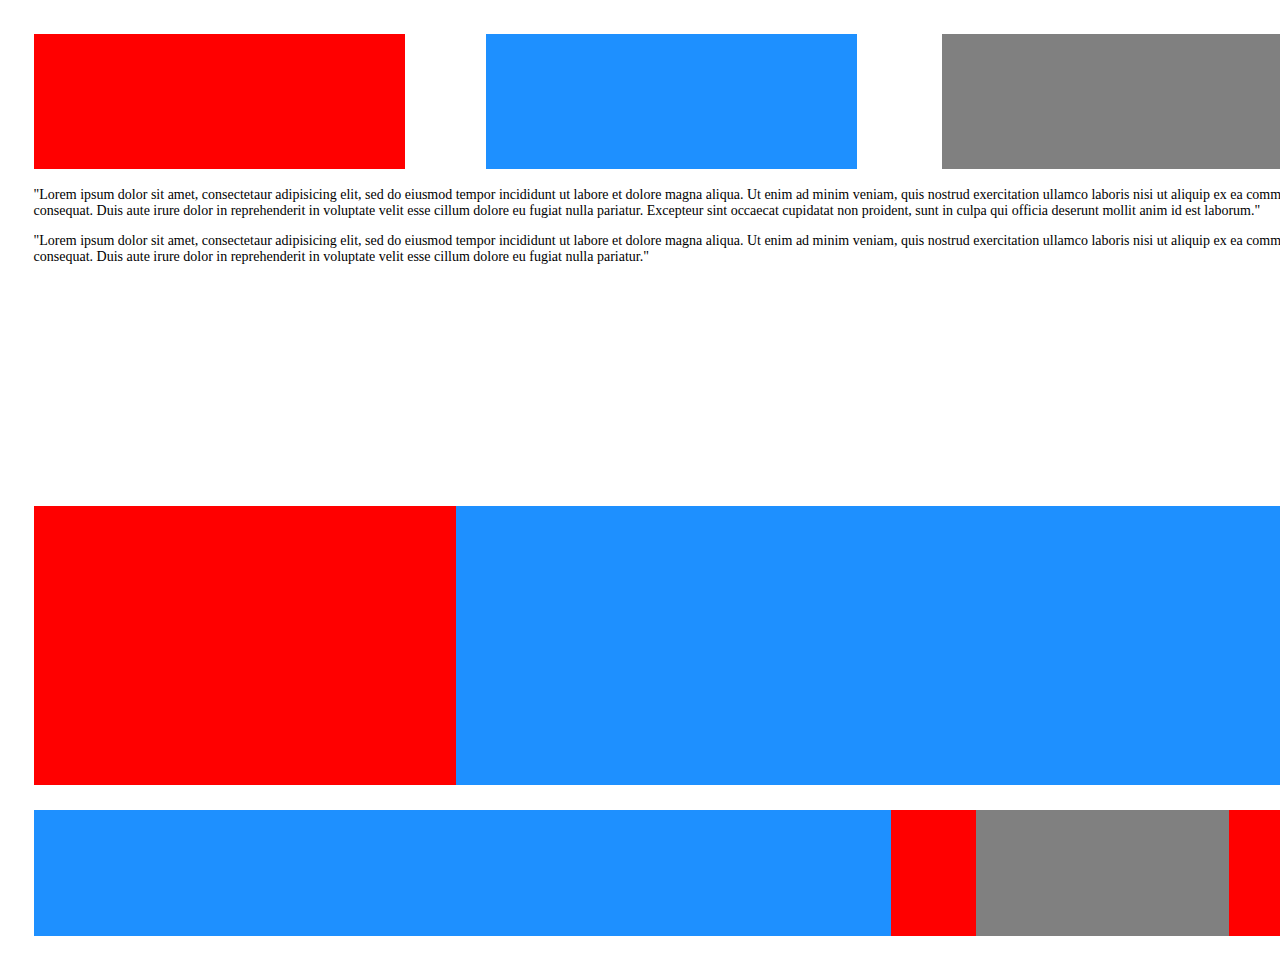
<file: html-layouts-2/first/index.html>
<!DOCTYPE html>
<html>
<head>
	<title>day 3 project 1</title>
	<link rel="stylesheet" type="text/css" href="base.css">
</head>
<body>
	    <div id="top-left"></div>
	    <div id="top-middle"></div>
	    <div id="top-right"></div>

    <div id="text-box">
	    <p>"Lorem ipsum dolor sit amet, consectetaur adipisicing elit, sed do eiusmod tempor incididunt ut labore et dolore magna aliqua. Ut enim ad minim veniam, quis nostrud exercitation ullamco laboris nisi ut aliquip ex ea commodo consequat. Duis aute irure dolor in reprehenderit in voluptate velit esse cillum dolore eu fugiat nulla pariatur. Excepteur sint occaecat cupidatat non proident, sunt in culpa qui officia deserunt mollit anim id est laborum."</p>
	    <p>"Lorem ipsum dolor sit amet, consectetaur adipisicing elit, sed do eiusmod tempor incididunt ut labore et dolore magna aliqua. Ut enim ad minim veniam, quis nostrud exercitation ullamco laboris nisi ut aliquip ex ea commodo consequat. Duis aute irure dolor in reprehenderit in voluptate velit esse cillum dolore eu fugiat nulla pariatur."</p>
    </div>

    <div id="big">
    	<div id="big-red"></div>
    </div>

    <div id="footer">
    	<div id="red-right">
    		<div id="small-gray"></div>
    	</div>
    </div>

</body>
</html>
</file>
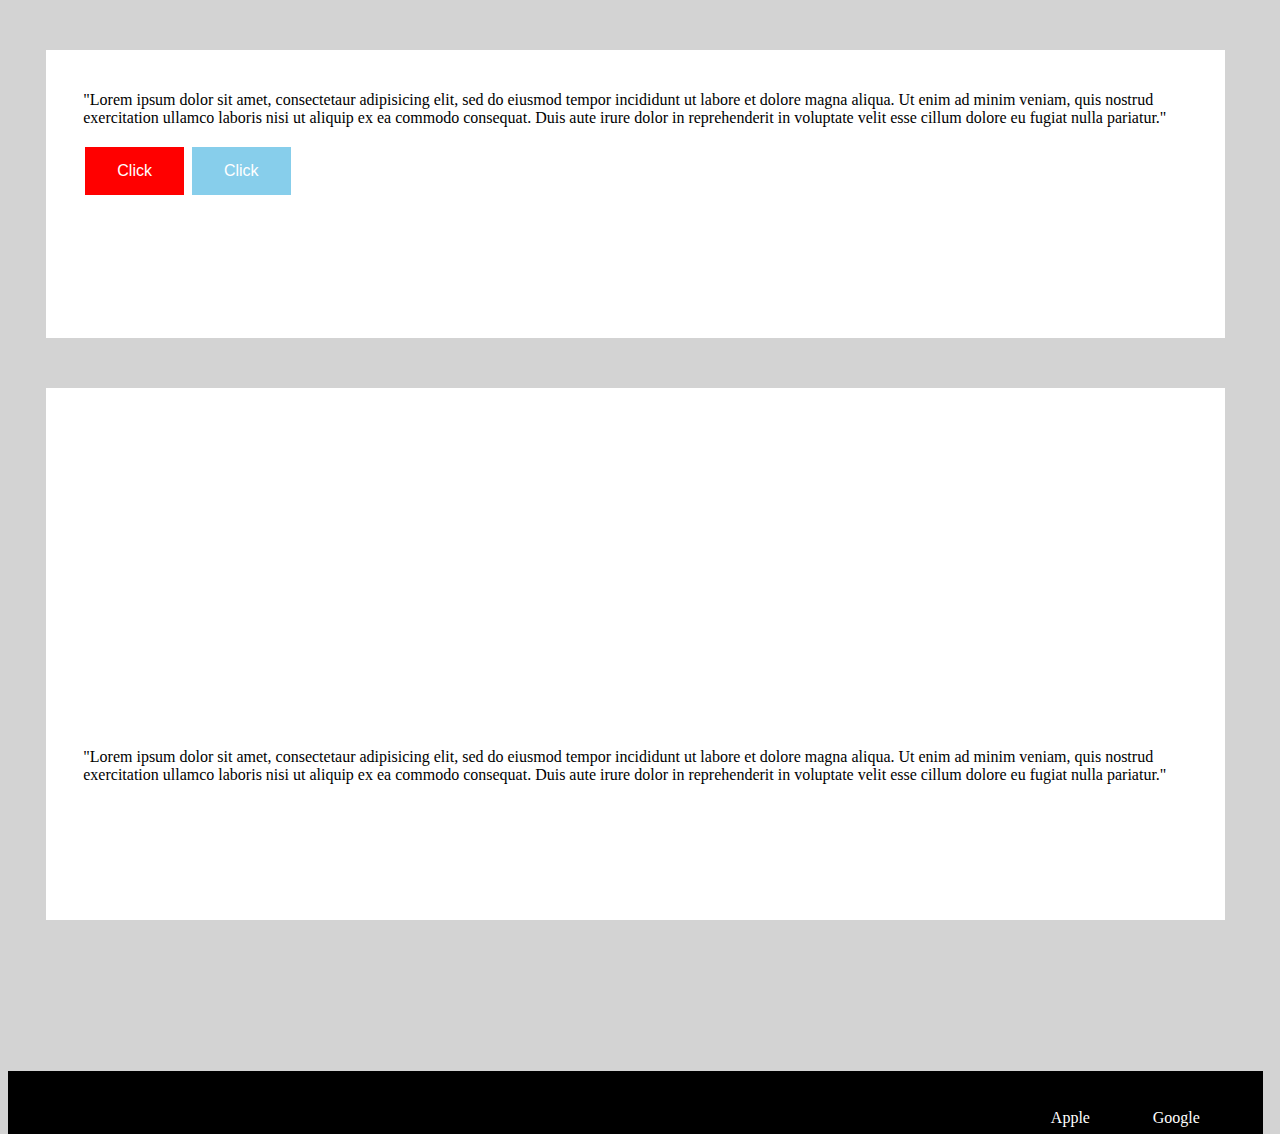
<file: html-layouts-2/second/proj2.html>
<!DOCTYPE html>
<html>
<head>
    <link rel="stylesheet" type="text/css" href="proj2.css">
	<title></title>
</head>
<body>
    <div id="master-container">
	    <div id="top-div">
	    	<p>"Lorem ipsum dolor sit amet, consectetaur adipisicing elit, sed do eiusmod tempor incididunt ut labore et dolore magna aliqua. Ut enim ad minim veniam, quis nostrud exercitation ullamco laboris nisi ut aliquip ex ea commodo consequat. Duis aute irure dolor in reprehenderit in voluptate velit esse cillum dolore eu fugiat nulla pariatur."</p>
	    	<button id="btn1"> Click </button>
	    	<button id="btn2"> Click </button>
	    </div>

	    <div id="bottom-div">
	    	<div id="image"></div>
	    	<p>"Lorem ipsum dolor sit amet, consectetaur adipisicing elit, sed do eiusmod tempor incididunt ut labore et dolore magna aliqua. Ut enim ad minim veniam, quis nostrud exercitation ullamco laboris nisi ut aliquip ex ea commodo consequat. Duis aute irure dolor in reprehenderit in voluptate velit esse cillum dolore eu fugiat nulla pariatur."</p>
	    	
	    </div>

	    <div id="footer">
	        <a id="googs" href="#">Google</a>
	    	<a id="apps" href="#">Apple</a>
	    </div>








    </div>
</body>
</html>
</file>
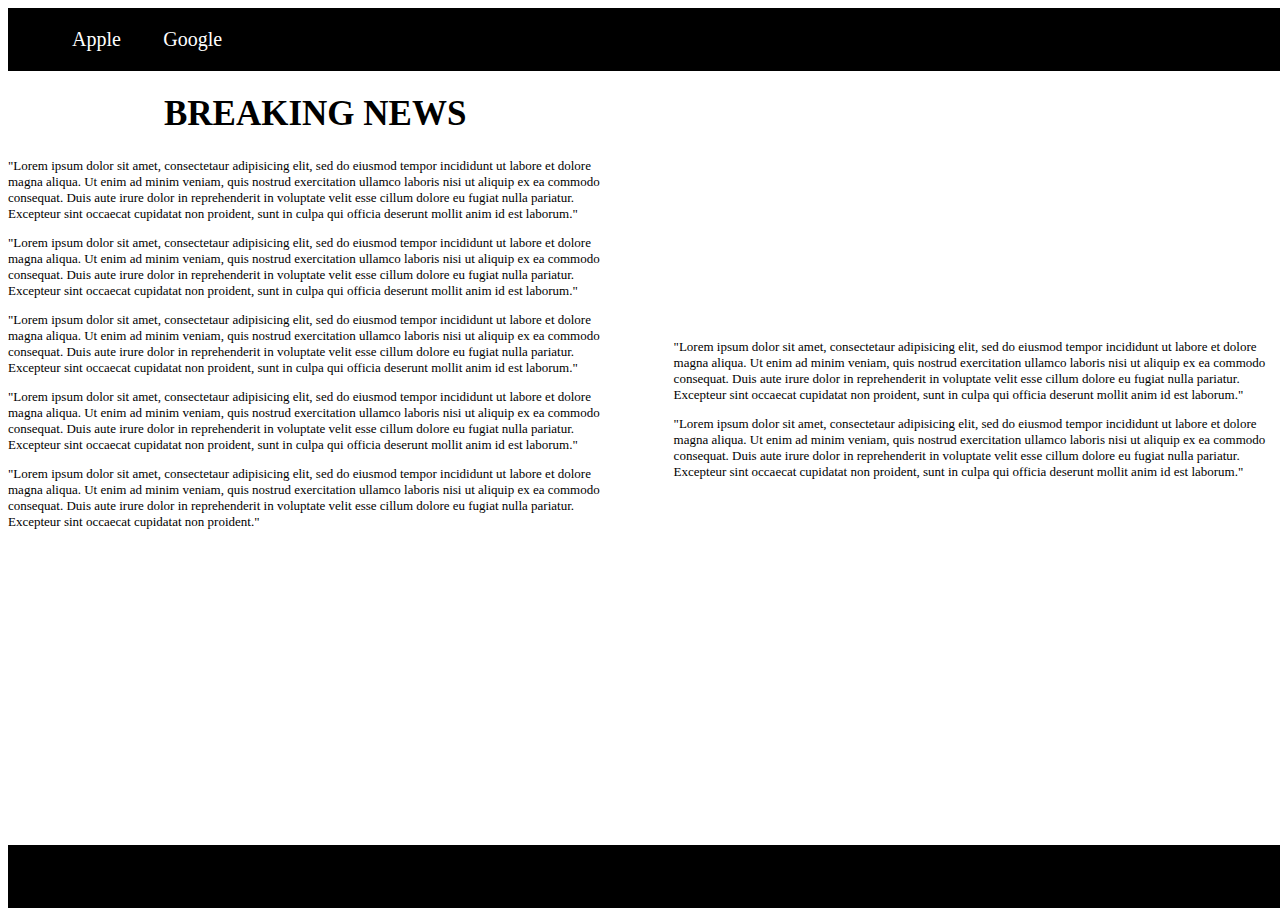
<file: html-layouts-2/third/day3proj3.html>
<!DOCTYPE html>
<html>
<head>
	<title>Day 3 Project 3</title>
	<link rel="stylesheet" type="text/css" href="day3proj3.css">
</head>
<body>
    <header>
    	<p id="apps">Apple</p>
    	<p id="googs">Google</p>
    </header>

	<div id="left">
		<h1> BREAKING NEWS </h1>
		<p>"Lorem ipsum dolor sit amet, consectetaur adipisicing elit, sed do eiusmod tempor incididunt ut labore et dolore magna aliqua. Ut enim ad minim veniam, quis nostrud exercitation ullamco laboris nisi ut aliquip ex ea commodo consequat. Duis aute irure dolor in reprehenderit in voluptate velit esse cillum dolore eu fugiat nulla pariatur. Excepteur sint occaecat cupidatat non proident, sunt in culpa qui officia deserunt mollit anim id est laborum."</p>
		<p>"Lorem ipsum dolor sit amet, consectetaur adipisicing elit, sed do eiusmod tempor incididunt ut labore et dolore magna aliqua. Ut enim ad minim veniam, quis nostrud exercitation ullamco laboris nisi ut aliquip ex ea commodo consequat. Duis aute irure dolor in reprehenderit in voluptate velit esse cillum dolore eu fugiat nulla pariatur. Excepteur sint occaecat cupidatat non proident, sunt in culpa qui officia deserunt mollit anim id est laborum."</p>
		<p>"Lorem ipsum dolor sit amet, consectetaur adipisicing elit, sed do eiusmod tempor incididunt ut labore et dolore magna aliqua. Ut enim ad minim veniam, quis nostrud exercitation ullamco laboris nisi ut aliquip ex ea commodo consequat. Duis aute irure dolor in reprehenderit in voluptate velit esse cillum dolore eu fugiat nulla pariatur. Excepteur sint occaecat cupidatat non proident, sunt in culpa qui officia deserunt mollit anim id est laborum."</p>
		<p>"Lorem ipsum dolor sit amet, consectetaur adipisicing elit, sed do eiusmod tempor incididunt ut labore et dolore magna aliqua. Ut enim ad minim veniam, quis nostrud exercitation ullamco laboris nisi ut aliquip ex ea commodo consequat. Duis aute irure dolor in reprehenderit in voluptate velit esse cillum dolore eu fugiat nulla pariatur. Excepteur sint occaecat cupidatat non proident, sunt in culpa qui officia deserunt mollit anim id est laborum."</p>
		<p>"Lorem ipsum dolor sit amet, consectetaur adipisicing elit, sed do eiusmod tempor incididunt ut labore et dolore magna aliqua. Ut enim ad minim veniam, quis nostrud exercitation ullamco laboris nisi ut aliquip ex ea commodo consequat. Duis aute irure dolor in reprehenderit in voluptate velit esse cillum dolore eu fugiat nulla pariatur. Excepteur sint occaecat cupidatat non proident."</p>
	</div>
	<div id="right">
		<div id="image"></div>
		<p>"Lorem ipsum dolor sit amet, consectetaur adipisicing elit, sed do eiusmod tempor incididunt ut labore et dolore magna aliqua. Ut enim ad minim veniam, quis nostrud exercitation ullamco laboris nisi ut aliquip ex ea commodo consequat. Duis aute irure dolor in reprehenderit in voluptate velit esse cillum dolore eu fugiat nulla pariatur. Excepteur sint occaecat cupidatat non proident, sunt in culpa qui officia deserunt mollit anim id est laborum."</p>
		<p>"Lorem ipsum dolor sit amet, consectetaur adipisicing elit, sed do eiusmod tempor incididunt ut labore et dolore magna aliqua. Ut enim ad minim veniam, quis nostrud exercitation ullamco laboris nisi ut aliquip ex ea commodo consequat. Duis aute irure dolor in reprehenderit in voluptate velit esse cillum dolore eu fugiat nulla pariatur. Excepteur sint occaecat cupidatat non proident, sunt in culpa qui officia deserunt mollit anim id est laborum."</p>
	</div>
	<footer></footer>

</body>
</html>
</file>
<file: html-layouts-2/first/base.css>
body {
	height: 100vh;
	width: 100%;
	padding: 2%;
}

#top-left {
	background-color: red;
	width: 29%;
	height: 15%;
	/*float: left;*/
	display: inline-block;
	margin-right: 6%;
}

#top-middle {
	background-color: dodgerblue;
	width: 29%;
	height: 15%;
	display: inline-block;
	margin-right: auto;
	margin-left: auto;


}

#top-right {
	background-color: gray;
	width: 29%;
	height: 15%;
	float: right;
	display: inline-block;

}

#text-box {
	width: 100%;
	height: 37%; 
	float: left;
	font-size: 14px;
}

#big {
	width: 100%;
	height: 31%;
	background-color: dodgerblue;
	clear: both;
}

#big-red {
	height: 100%;
	width: 33%;
	background-color: red;
}

#footer {
	width: 100%;
	height: 14%;
	background-color: dodgerblue;
	margin-top: 2%;
}

#red-right {
	height: 100%;
	width: 33%;
	float: right;
	background-color: red;
}

#small-gray {
	background-color: gray;
	height: 100%;
	width: 60%;
	margin-left: auto;
	margin-right: auto;
}
</file>
<file: html-layouts-2/second/proj2.css>
html,body {
	box sizing: border-box;
	background-color: lightgray;
	width: 99%;
	height: 100vh;
}
*, *:before, *:after {
	box-sizing: inherit;
}
#master-container {
	width: 100%;
	height: 100vh;
}

#top-div {
	background-color: white;
	height: 25%;
	width: 88%;
	margin-top: 4%;
	margin-left: auto;
	margin-right: auto;
	/*margin-top: 4%;*/
	padding: 2% 3% 3% 3%;
}

#btn1{
    background-color: red;
    border: none;
    color: white;
    padding: 15px 32px;
    text-align: center;
    text-decoration: none;
    display: inline-block;
    font-size: 16px;
    margin: 4px 2px;
    cursor: pointer;
}
#btn2{
    background-color: skyblue;
    border: none;
    color: white;
    padding: 15px 32px;
    text-align: center;
    text-decoration: none;
    display: inline-block;
    font-size: 16px;
    margin: 4px 2px;
    cursor: pointer;
}

#bottom-div {
	background-color: white;
	height: 48%;
	width: 88%;
	margin-top: 4%;
	margin-left: auto;
	margin-right: auto;
	/*margin-top: 4%;*/
	padding: 5% 3% 3% 3%;
}

#image {
	background-image: url("http://theendinmind.net/wp-content/uploads/2012/01/winter-walkpost.jpg");
	width: 94%;
	height: 65%;
	margin-left: auto;
	margin-right: auto;
}

#footer {
	width: 100%;
	height: 7%;
	background-color: black;
	margin-top: 12%;
	/*position: absolute;*/
	/*bottom: 0;*/
}

#googs {
	float: right;
	margin-top: 3%;
	margin-right: 5%
}
#apps {
	float: right;
	margin-top: 3%;
	margin-right: 5%
}
a {
	color: white;
	text-decoration: none;
}
</file>
<file: html-layouts-2/third/day3proj3.css>
body {
	box sizing: border-box;
	width: 100%;
	height: 100vh;
	padding-left: 5%
	padding-right: 5%;
}

*, *:before, *:after {
	box-sizing: inherit;
}


h1 {
	font-size: 35px;
	text-align: center;
}

p {
	font-size: 13px;
}

header {
	width: 100%;
	background-color: black;
	height: 7%;
}
#apps {
	font-size: 20px;
	color: white;
	margin-left: 5%;
	padding-top: 1%;
	display: inline;
	padding-right: 3%;

}
#googs {
	font-size: 20px;
	color: white;
	display: inline-block;
}

#left {
	height: 86%;
	width: 48%;
	float: left;
	/*border: 1px solid black;*/
}

#right {
	height: 86%;
	width: 48%;
	float: right;
	/*border: 1px solid black;*/
}
#image {
	width: 100%;
	height: 33%;
	background-image: url("http://www.funsbundle.com/wp-content/uploads/2014/09/very_very_funny_pics_in_the_world-3-300x300.jpg");
	margin-bottom: 2%;
}

footer {
	width: 100%;
	height: 7%;
	background-color: black;
	clear: both;
}
</file>
